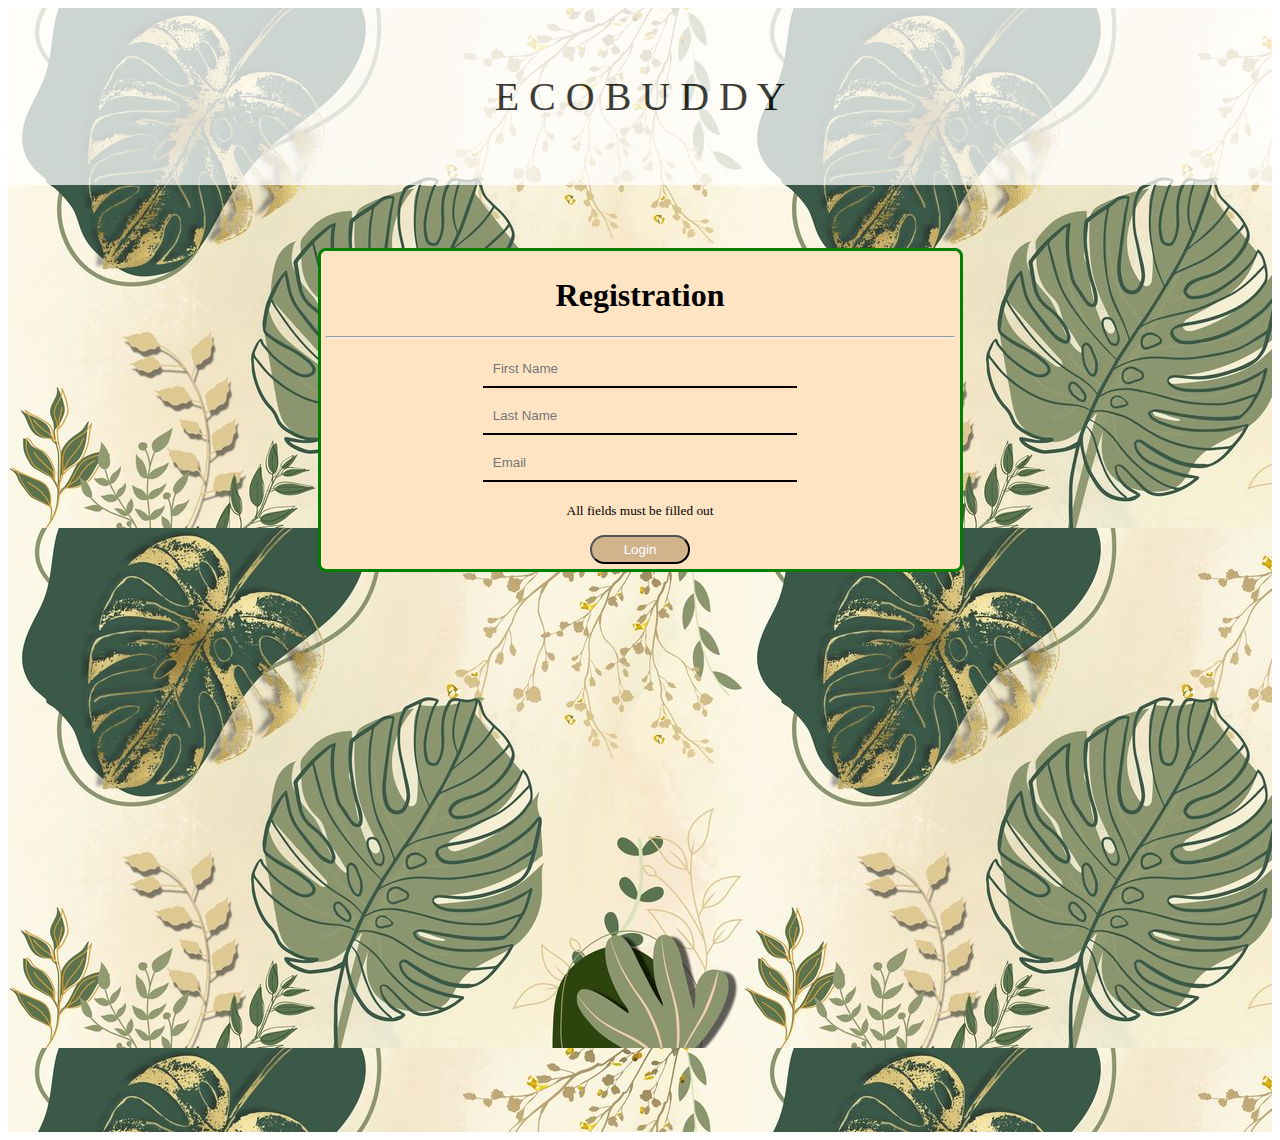
<file: css/login.html>
<html>
  <head>
    <link rel="stylesheet" href="login.css" />
  </head>

  <body>
    <div class="page">
      <header class="header">E C O B U D D Y</header>
      <div class="background">
        <div class="content">
          <h1>Registration</h1>
          <hr />
          <form>
            <input type="text" name="fname" placeholder="First Name" required />
            <input type="text" name="lname" placeholder="Last Name" required />
            <input type="email" name="uemail" placeholder="Email" required />
            <p><sub>All fields must be filled out</sub></p>
          </form>
          <button>Login</button>
        </div>
      </div>
    </div>
  </body>
</html>
</file>
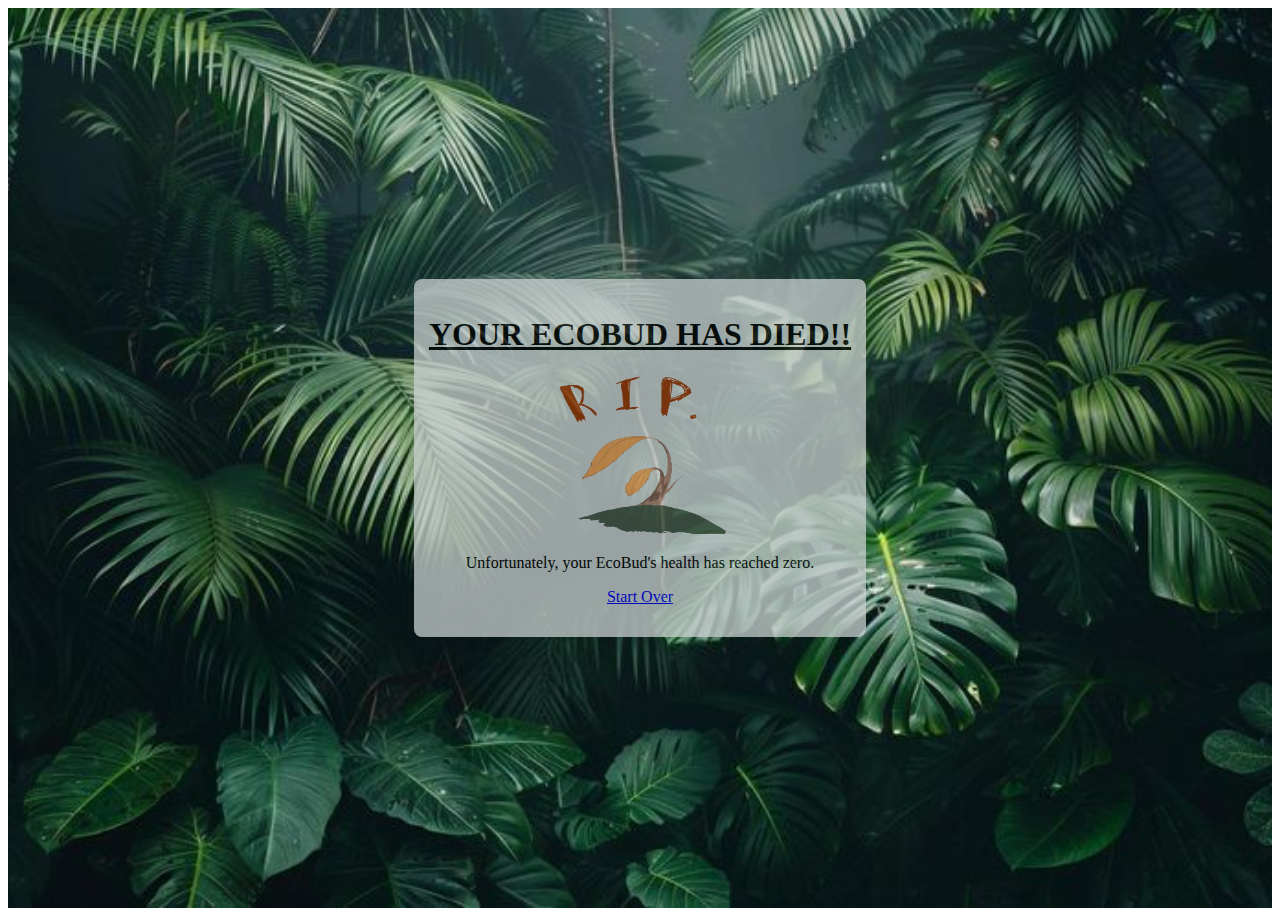
<file: templates/death.html>
<!DOCTYPE html>
<html lang="en">
  <head>
    <meta charset="UTF-8" />
    <title>EcoBuddy - Game Over</title>
    <!--need to change the link back to the Flask code probably-->
    <link rel="stylesheet" href="../static/css/death.css" />
  </head>
  <div class="page">
    <body>
      <div class="container">
        <h1><u>YOUR ECOBUD HAS DIED!!</u></h1>
        <img
          src="../static/images/dead-screen.png"
          style="width: 175px; height: 160px"
        />
        <!--Image should be able to replace above line-->
        <p>Unfortunately, your EcoBud's health has reached zero.</p>
        <p><a href="{{ url_for('login') }}">Start Over</a></p>
      </div>
    </body>
  </div>
</html>
</file>
<file: css/login.css>
.page {
  background-image: url("login-bck.jpg");
}
.header {
  opacity: 0.75;
  background-color: white;
  color: black;
  text-align: center;
  font-size: 40px;
  width: 100%;
  height: 20%;
  align-content: center;
}
.background {
  display: block;
  justify-content: center;
  align-items: center;
  width: 100%;
  height: 100%;
}

.content {
  border: 3px solid green;
  display: block;
  background-color: bisque;
  color: black;
  width: fit-content;
  height: fit-content;
  border-radius: 8px;
  margin: auto;
  margin-top: 5%;
  justify-content: center;
  align-content: center;
  text-align: center;
  padding: 5px;
}

.content button {
  display: block;
  width: 100px;
  background-color: tan;
  color: white;
  border-radius: 20px;
  margin: auto;
  padding: 5px;
}

.content input {
  width: 50%;
  color: black;
  padding: 10px;
  margin: 5px;
  border: none;
  background: none;
  border-bottom: 2px solid black;
}
</file>
<file: static/css/death.css>
.page {
  display: block;
  background-image: url("../images/dark-plant.jpg");
  align-content: center;
  background-size: cover;
  height: 490px;
  background-position: center; /* Centers the background image */
  /* Prevents the image from repeating */
  height: 100vh; /* Ensures the background covers the full viewport height */
  margin: 0;
  padding: 0;
}
.container {
  opacity: 0.75;
  display: block;
  background-color: rgb(201, 208, 208);
  color: black;
  margin: auto;
  width: fit-content;
  height: fit-content;
  padding: 15px;
  text-align: center;
  border-radius: 8px;
}
</file>
